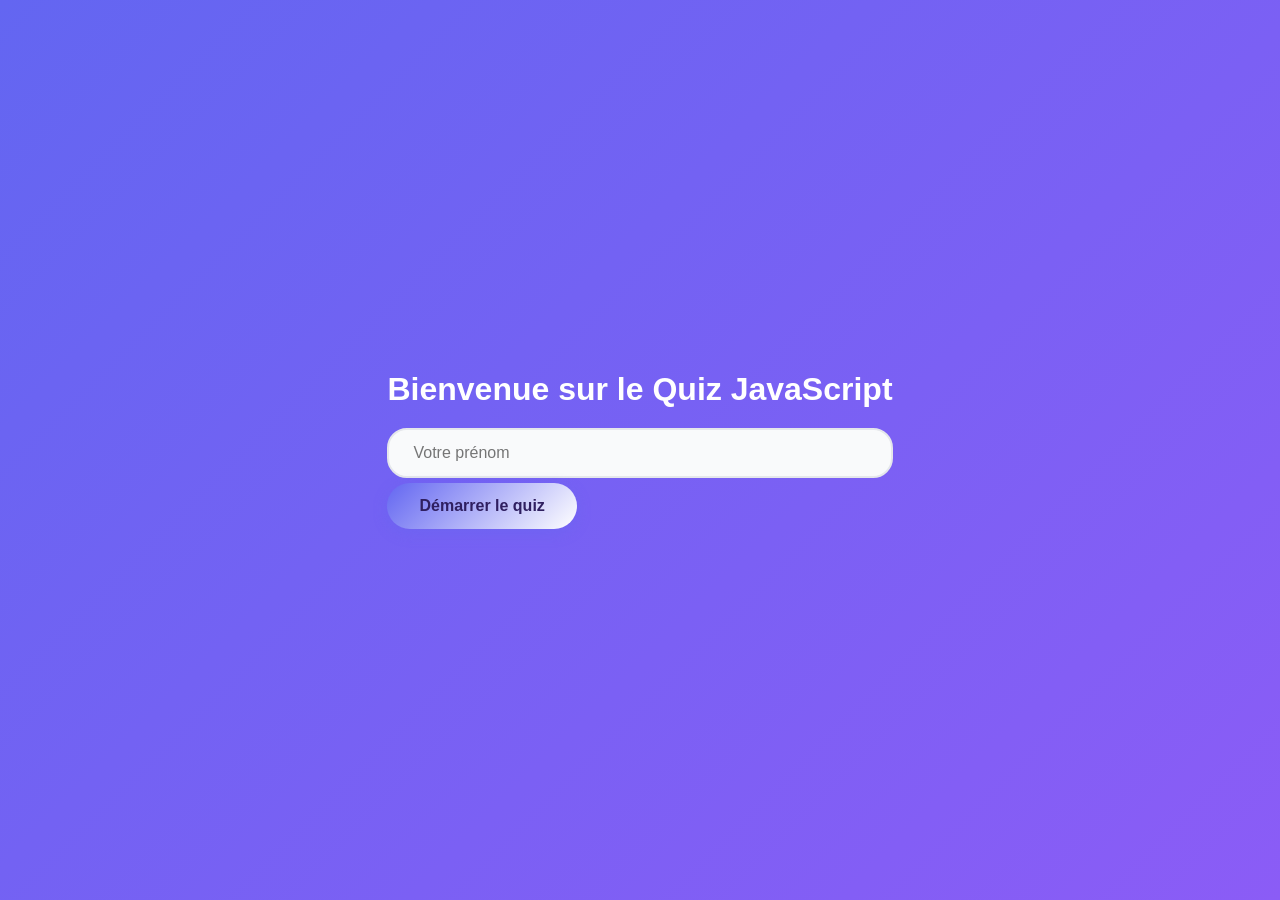
<file: ajax/index.html>
<!DOCTYPE html>
<html lang="fr">
<head>
  <meta charset="UTF-8">
  <meta name="viewport" content="width=device-width, initial-scale=1.0">
  <title>Quizz</title>
  <link rel="stylesheet" href="css/style.css">
</head>
<body>
  <div id="ecran-accueil">
    <h1>Bienvenue sur le Quiz JavaScript</h1>
    <form id="formJoueur">
        <input type="text" id="prenom" name="prenomJoueur" placeholder="Votre prénom">
        <button class="btn-principal" id="btn-demarrer" type="submit">Démarrer le quiz</button>
    </form>

  </div>

  <div id="ecran-quiz">
      <div id="quiz-container">
      <p id="question-texte"></p>
      <div id="propositions-container"></div>
        
      </div>
      <div id="score"></div>
  </div>


  <script src="js/fonction.jeu.js"></script>
  <script src="js/jeu.js"></script>
  
</body>
</html>
</file>
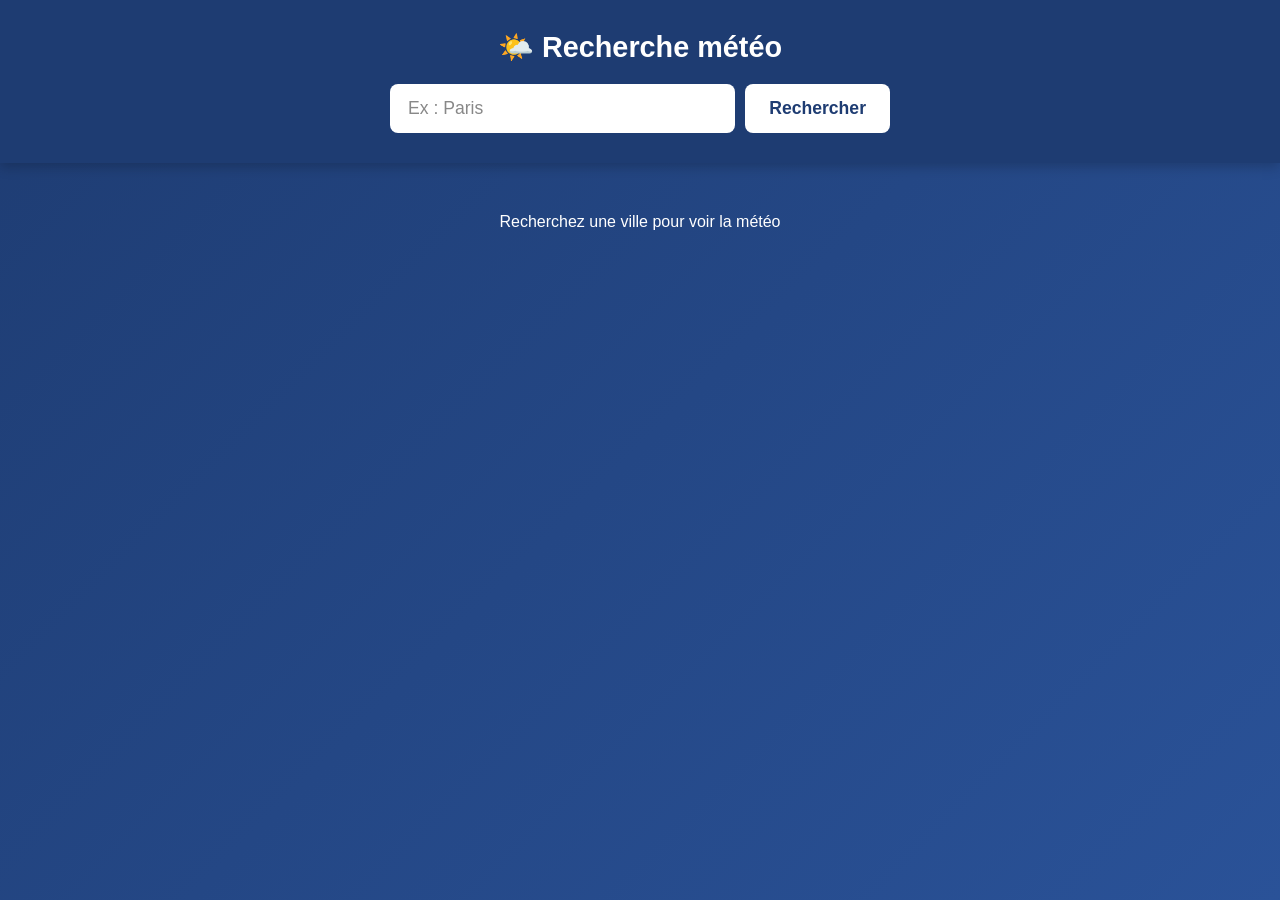
<file: api-meteo/index.html>
<!DOCTYPE html>
<html lang="fr">
<head>
  <meta charset="UTF-8">
  <title>Météo</title>
  <link rel="stylesheet" href="css/style.css">
</head>
<body>

  <header class="header">
    <h1>🌤️ Recherche météo</h1>
    <form id="formulaire-meteo">
      <input type="text" id="input-ville" name="ville" placeholder="Ex : Paris" required>
      <button type="submit">Rechercher</button>
    </form>
  </header>

  <main class="contenu">

    <div id="meteo-info">Recherchez une ville pour voir la météo</div>
    <div id="meteo-container"></div>
    
  </main>
  <script src="js/fonction.meteo.js"></script>
  <script src="js/meteo.js"></script>
</body>
</html>
</file>
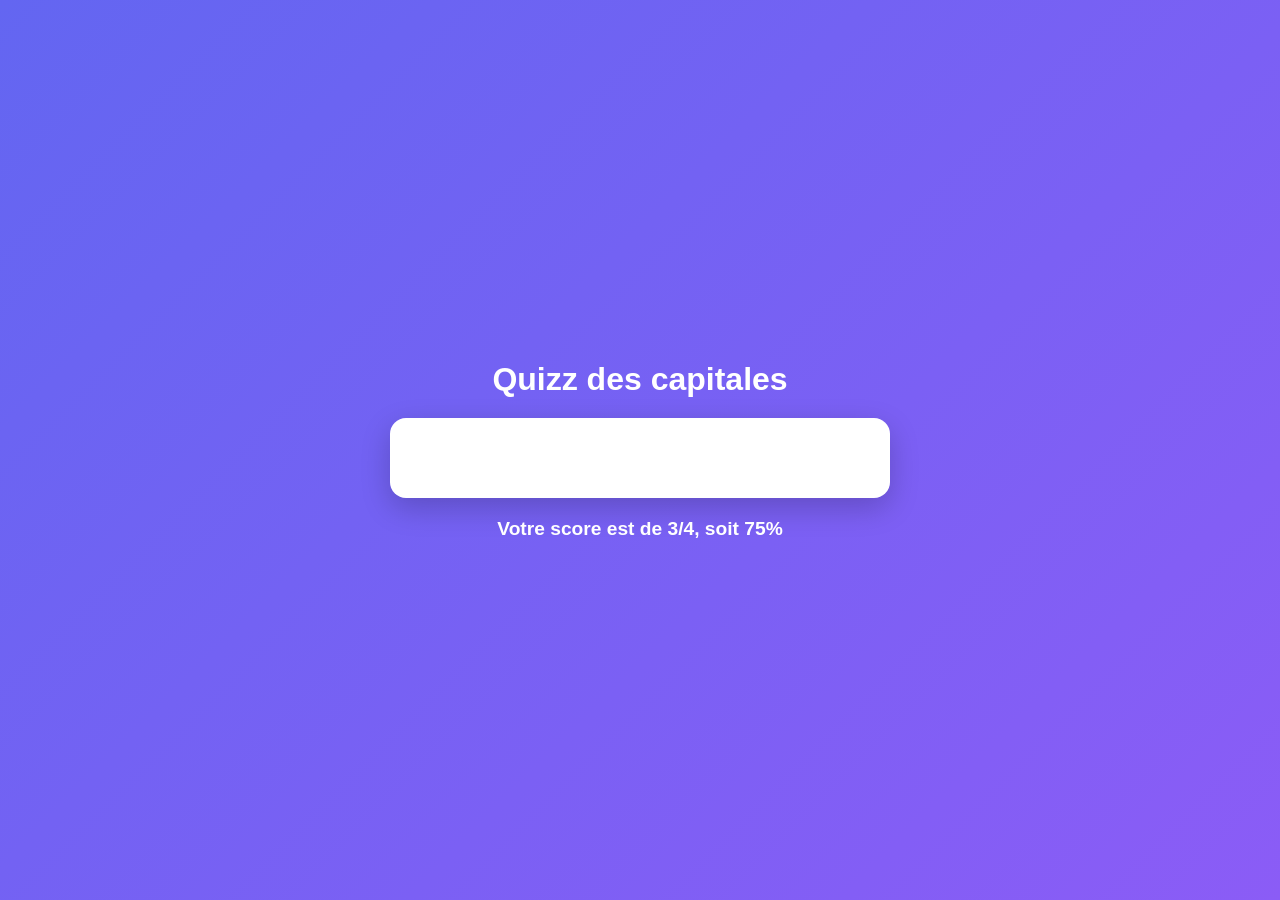
<file: dom/index.html>
<!DOCTYPE html>
<html lang="fr">
<head>
  <meta charset="UTF-8">
  <meta name="viewport" content="width=device-width, initial-scale=1.0">
  <title>Quizz</title>
  <link rel="stylesheet" href="css/style.css">
</head>
<body>
  <h1>Quizz des capitales</h1>
  <div id="quiz-container">
    <p id="question-texte"></p>
    <div id="propositions-container"></div>
    
  </div>
<div id="score"></div>

  <script src="js/fonction.jeu.js"></script>
  <script src="js/jeu.js"></script>
  
</body>
</html>
</file>
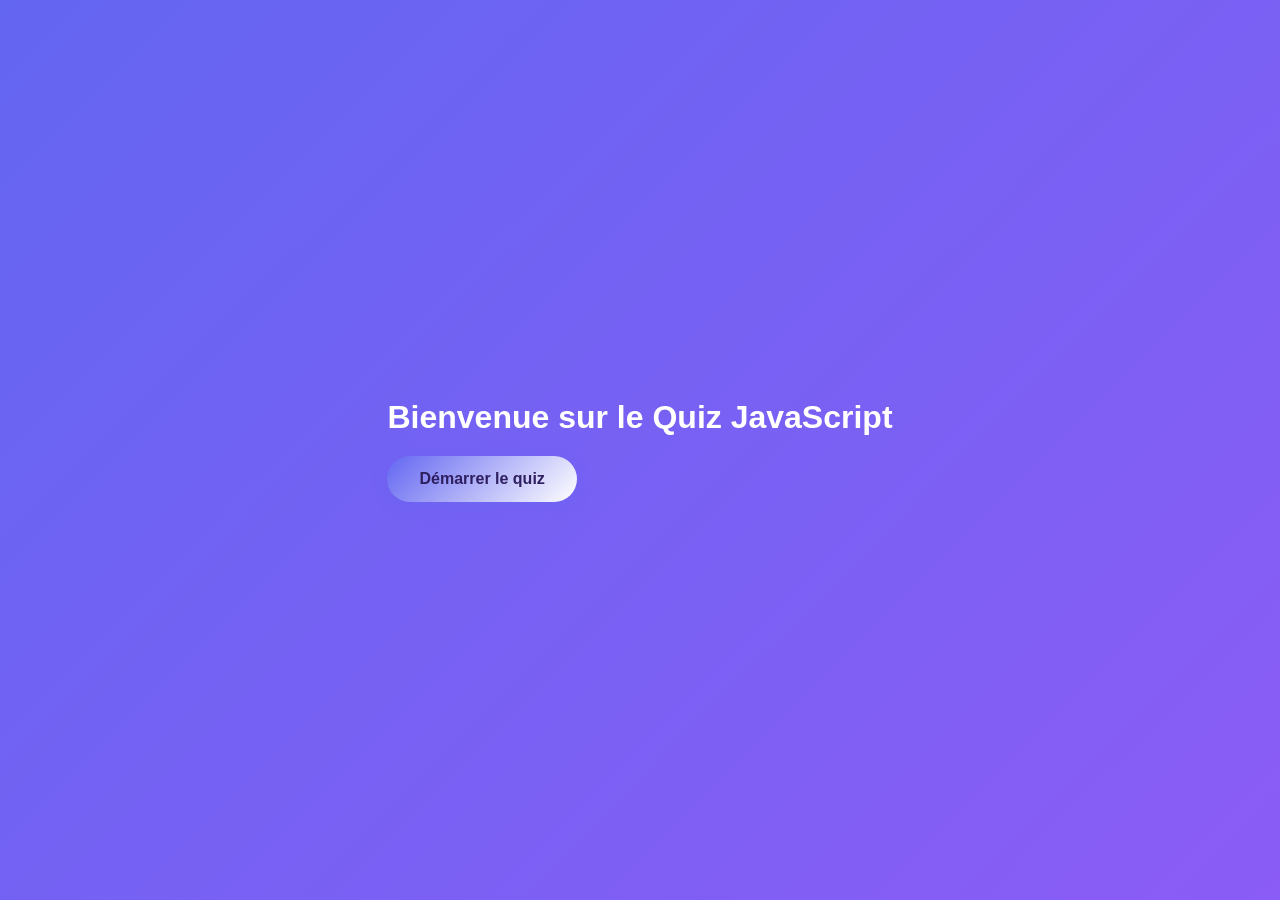
<file: evenements/index.html>
<!DOCTYPE html>
<html lang="fr">
<head>
  <meta charset="UTF-8">
  <meta name="viewport" content="width=device-width, initial-scale=1.0">
  <title>Quizz</title>
  <link rel="stylesheet" href="css/style.css">
</head>
<body>
 <div id="ecran-accueil">
    <h1>Bienvenue sur le Quiz JavaScript</h1>
    <button class="btn-principal" id="btn-demarrer">Démarrer le quiz</button>
  </div>

  <div id="ecran-quiz">
      <div id="quiz-container">
      <p id="question-texte"></p>
      <div id="propositions-container"></div>
        
      </div>
      <div id="score"></div>
  </div>


  <script src="js/fonction.jeu.js"></script>
  <script src="js/jeu.js"></script>
  
</body>
</html>
</file>
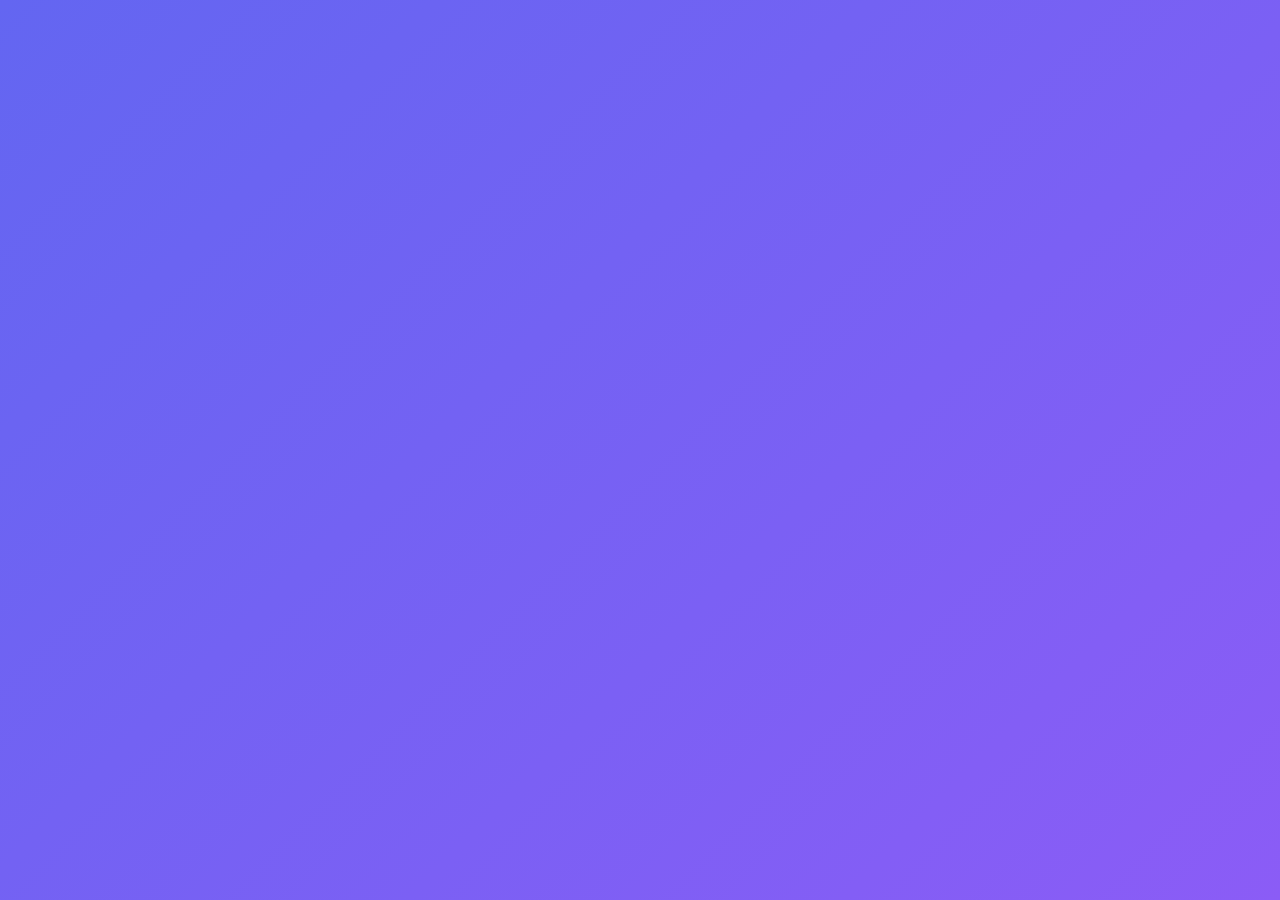
<file: fonctions/index.html>
<!DOCTYPE html>
<html lang="fr">
<head>
  <meta charset="UTF-8">
  <meta name="viewport" content="width=device-width, initial-scale=1.0">
  <title>Quizz</title>
  <link rel="stylesheet" href="css/style.css">
</head>
<body>
 


  <script src="js/fonction.jeu.js"></script>
  <script src="js/jeu.js"></script>
  
</body>
</html>
</file>
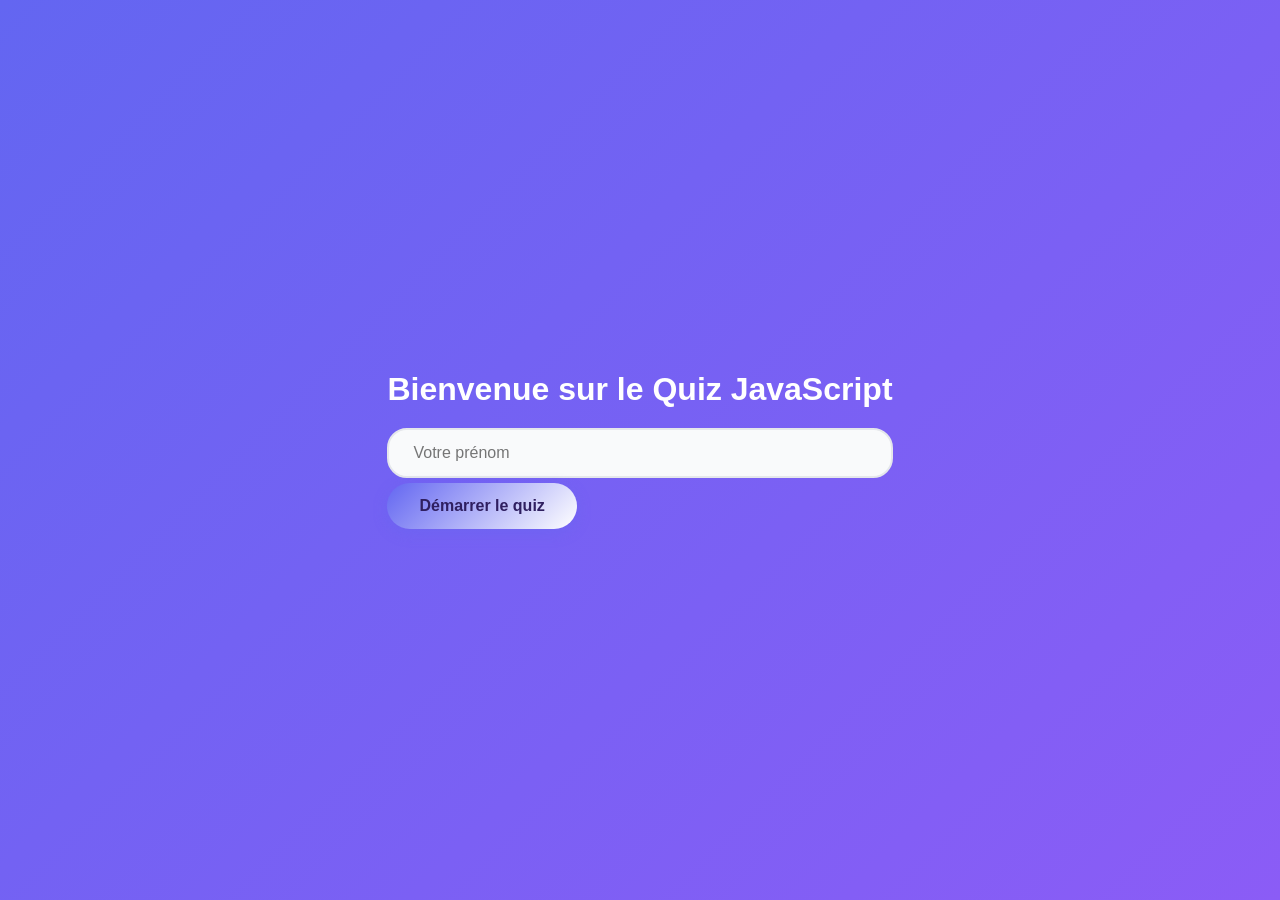
<file: formulaire/index.html>
<!DOCTYPE html>
<html lang="fr">
<head>
  <meta charset="UTF-8">
  <meta name="viewport" content="width=device-width, initial-scale=1.0">
  <title>Quizz</title>
  <link rel="stylesheet" href="css/style.css">
</head>
<body>
  <div id="ecran-accueil">
    <h1>Bienvenue sur le Quiz JavaScript</h1>
    <form id="formJoueur">
        <input type="text" id="prenom" name="prenomJoueur" placeholder="Votre prénom">
        <button class="btn-principal" id="btn-demarrer" type="submit">Démarrer le quiz</button>
    </form> 
  </div>

  <div id="ecran-quiz">
      
      <div id="quiz-container">
      <p id="question-texte"></p>
      <div id="propositions-container"></div>
        
      </div>
      <div id="score"></div>
  </div>


  <script src="js/fonction.jeu.js"></script>
  <script src="js/jeu.js"></script>
  
</body>
</html>
</file>
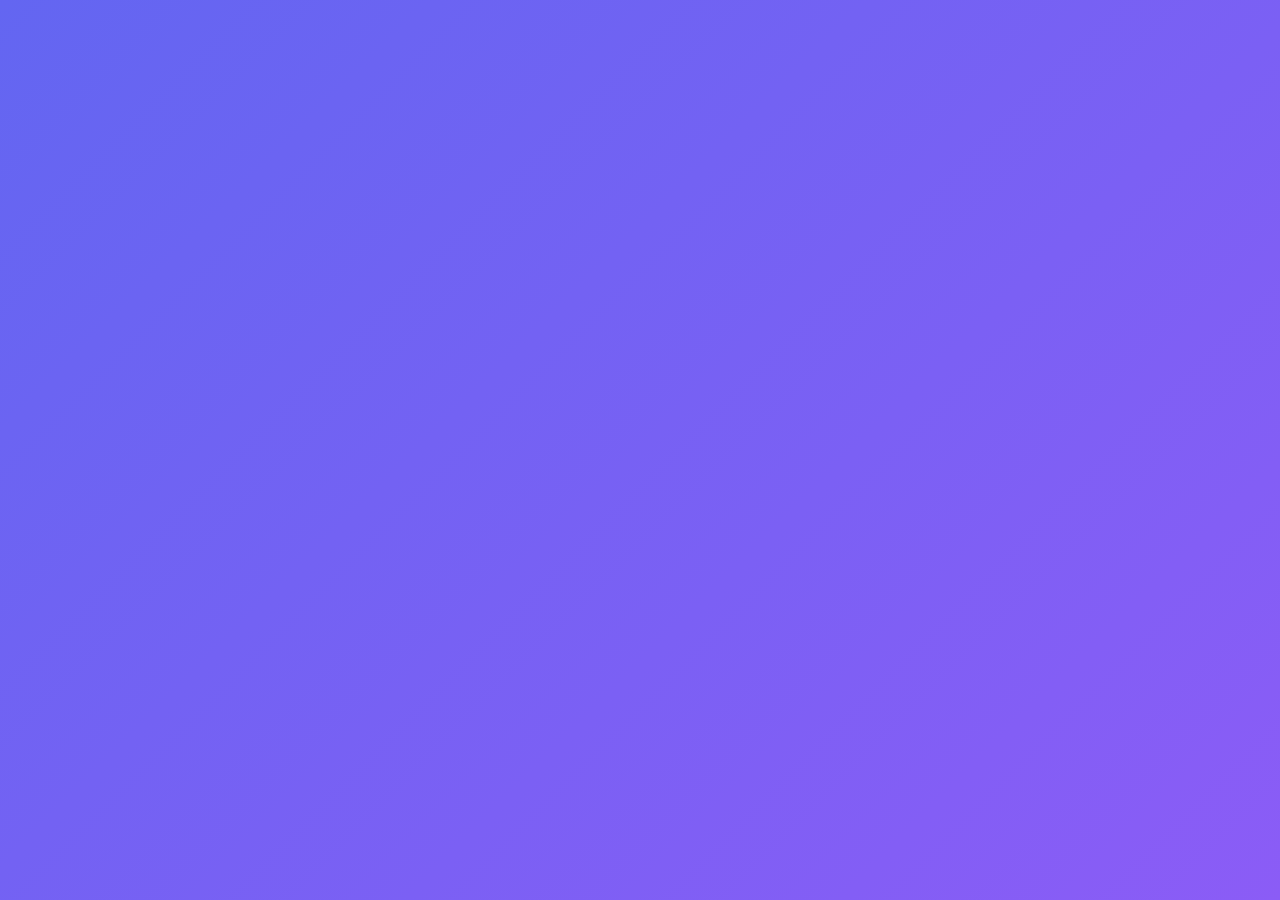
<file: operateur/index.html>
<!DOCTYPE html>
<html lang="fr">
<head>
  <meta charset="UTF-8">
  <meta name="viewport" content="width=device-width, initial-scale=1.0">
  <title>Quizz</title>
  <link rel="stylesheet" href="css/style.css">
</head>
<body>
  <div id="app">
</div>
  <script src="js/index.js"></script>
</body>
</html>
</file>
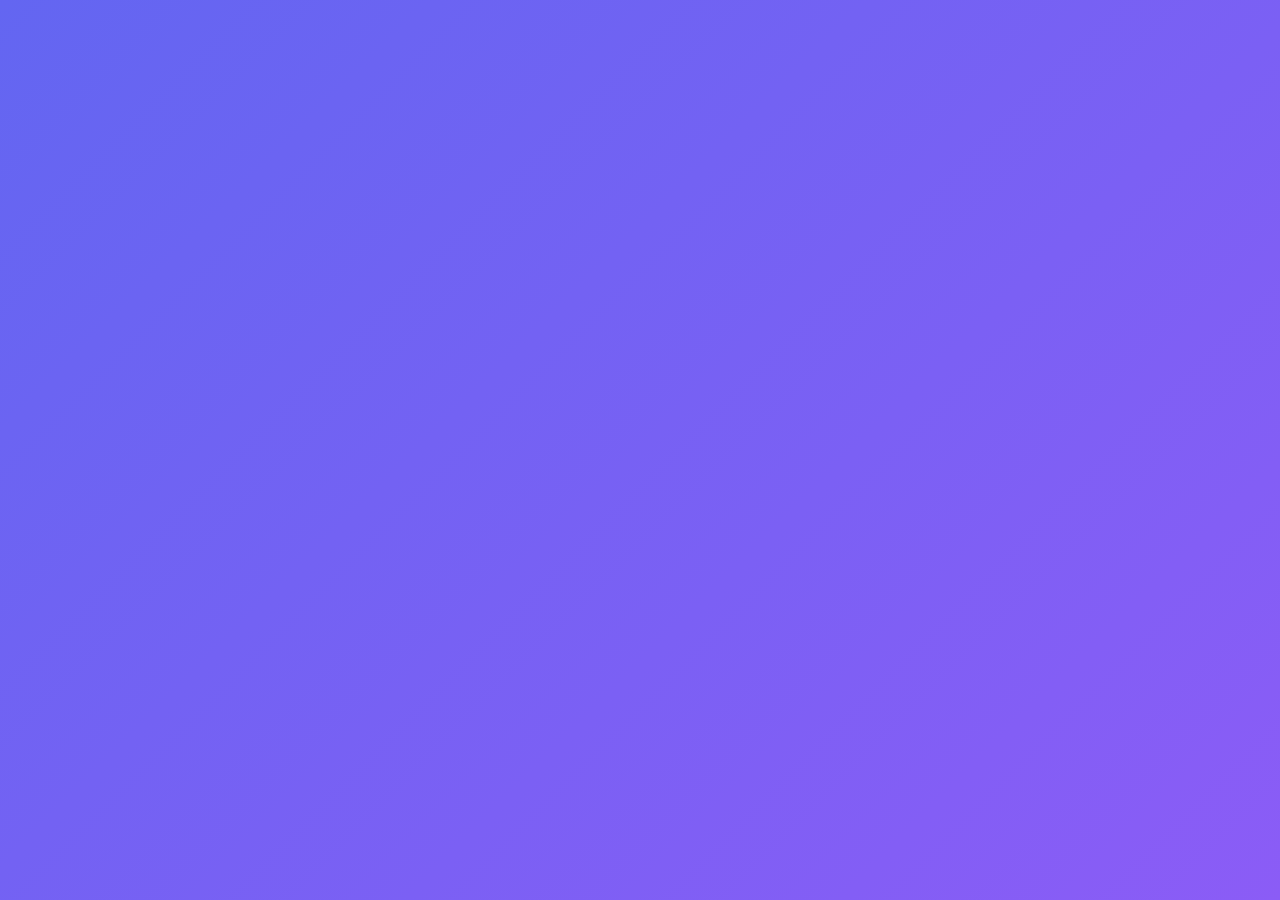
<file: portee-variables/index.html>
<!DOCTYPE html>
<html lang="fr">
<head>
  <meta charset="UTF-8">
  <meta name="viewport" content="width=device-width, initial-scale=1.0">
  <title>Quizz</title>
  <link rel="stylesheet" href="css/style.css">
</head>
<body>
 
  

  <script src="js/fonction.jeu.js"></script>
  <script src="js/jeu.js"></script>
  
</body>
</html>
</file>
<file: ajax/css/style.css>
/* css/style.css */

* {
  margin: 0;
  padding: 0;
  box-sizing: border-box;
}

body {
  font-family: 'Segoe UI', Arial, sans-serif;
  background: linear-gradient(135deg, #6366f1, #8b5cf6);
  min-height: 100vh;
  display: flex;
  justify-content: center;
  align-items: center;
  padding: 20px;
  flex-direction: column;
}

h1 {
  text-align: center;
  color: white;
  margin-bottom: 20px;
  font-size: 2rem;
}

#quiz-container {
  background: white;
  border-radius: 16px;
  box-shadow: 0 10px 30px rgba(0, 0, 0, 0.2);
  padding: 30px;
  max-width: 500px;
  width: 100%;
}

#question-texte {
  font-size: 1.4rem;
  color: #1f2937;
  margin-bottom: 20px;
  font-weight: 600;
}

#propositions-container {
  display: flex;
  flex-direction: column;
  gap: 12px;
}

.proposition-btn {
  padding: 14px 18px;
  font-size: 1rem;
  border: 2px solid #e5e7eb;
  border-radius: 10px;
  background: #f9fafb;
  cursor: pointer;
  text-align: left;
  transition: all 0.2s ease;
}

.proposition-btn:hover {
  background: #eef2ff;
  border-color: #6366f1;
}

/* Classes ajoutées dynamiquement en JS lors de la réponse */
.proposition-btn.correct {
  background: #d1fae5;
  border-color: #10b981;
  color: #065f46;
}

.proposition-btn.incorrect {
  background: #fee2e2;
  border-color: #ef4444;
  color: #991b1b;
}

.proposition-btn:disabled {
  cursor: not-allowed;
  opacity: 0.7;
}

#score {
  text-align: center;
  margin-top: 20px;
  font-size: 1.2rem;
  font-weight: bold;
  color: white;
}

#ecran-quiz {
    display: none;
}

/* Bouton principal arrondi */
.btn-principal {
  display: inline-block;
  padding: 14px 32px;
  font-size: 1rem;
  font-weight: 600;
  font-family: 'Segoe UI', Arial, sans-serif;
  color: #2f1f60;
  background: linear-gradient(135deg, #6366f1, white);
  border: none;
  border-radius: 50px; /* bien arrondi, façon "pilule" */
  cursor: pointer;
  box-shadow: 0 4px 14px rgba(99, 102, 241, 0.4);
  transition: all 0.25s ease;
}

.btn-principal:hover {
  transform: translateY(-2px);
  box-shadow: 0 6px 20px rgba(99, 102, 241, 0.55);
  filter: brightness(1.05);
}

.btn-principal:active {
  transform: translateY(0);
  box-shadow: 0 3px 10px rgba(99, 102, 241, 0.4);
}

.btn-principal:disabled {
  cursor: not-allowed;
  opacity: 0.6;
  transform: none;
  box-shadow: none;
}

input[type='text'] {
  width: 100%;
  padding: 14px 24px;
  font-size: 1rem;
  color: #1f2937;
  background: #f9fafb;
  border: 2px solid #e5e7eb;
  border-radius: 20px;
  outline: none;
  transition: all 0.2s ease;
  margin-bottom: 5px;
}

input[type='text']:focus {
  background: white;
  border-color: #6366f1;
  box-shadow: 0 0 0 4px rgba(99, 102, 241, 0.15);
}

#chargement {
  text-align: center;
  font-style: italic;
  color: #666;
  padding: 20px;
}

.btn-suivant {
  margin-top: 20px;
  padding: 12px 24px;
  background: #3b82f6;
  color: white;
  border: none;
  border-radius: 4px;
  font-size: 1rem;
  cursor: pointer;
  transition: background 0.3s;
}

.btn-suivant:hover {
  background: #2563eb;
}

.btn-recommencer {
  padding: 12px 32px;
  background: #10b981;
  color: white;
  border: none;
  border-radius: 4px;
  font-size: 1rem;
  cursor: pointer;
  transition: background 0.3s;
  margin-top: 20px;
}

.btn-recommencer:hover {
  background: #059669;
}
</file>
<file: api-meteo/css/style.css>
* {
  margin: 0;
  padding: 0;
  box-sizing: border-box;
}

body {
  font-family: 'Segoe UI', Arial, sans-serif;
  min-height: 100vh;
  background: linear-gradient(135deg, #1e3c72, #2a5298);
  padding: 0;
  color: white;
}

/* Bandeau du haut avec le formulaire */
.header {
  background-color: #1e3c72;
  padding: 30px 20px;
  text-align: center;
  box-shadow: 0 4px 12px rgba(0, 0, 0, 0.2);
}

.header h1 {
  color: #ffffff;
  font-size: 1.8rem;
  margin-bottom: 20px;
}

#formulaire-meteo {
  display: flex;
  gap: 10px;
  justify-content: center;
  max-width: 500px;
  margin: 0 auto;
}

#input-ville {
  flex: 1;
  padding: 14px 18px;
  border: none;
  border-radius: 8px;
  font-size: 1.1rem;
  outline: none;
  background-color: #ffffff;
  color: #1e3c72;
}

#input-ville::placeholder {
  color: #888;
}

#input-ville:focus {
  box-shadow: 0 0 0 3px rgba(255, 255, 255, 0.5);
}

#formulaire-meteo button {
  padding: 14px 24px;
  background-color: #ffffff;
  color: #1e3c72;
  border: none;
  border-radius: 8px;
  font-size: 1.1rem;
  font-weight: 700;
  cursor: pointer;
  transition: background-color 0.2s ease, transform 0.1s ease;
}

#formulaire-meteo button:hover {
  background-color: #e0e0e0;
}

#formulaire-meteo button:active {
  transform: scale(0.97);
}

/* Zone d'affichage résultat, en dessous */
.contenu {
  display: flex;
  justify-content: center;
  flex-direction: column;
  padding: 50px;
  align-items: center;
}

#meteo-info {
    padding-bottom: 2em;
}

#meteo-container {
  display: none;
  text-align: center;
  min-height: 150px;

  flex-direction: column;
  align-items: center;
  justify-content: center;
  animation: fadeIn 0.4s ease;
  background: rgba(255, 255, 255, 0.95);
  border-radius: 16px;
  padding: 30px;
  width: 100%;
  max-width: 420px;
  box-shadow: 0 20px 50px rgba(0, 0, 0, 0.3);
}

#meteo-container h2 {
  color: #1e3c72;
  font-size: 1.8rem;
  margin-bottom: 8px;
  text-transform: capitalize;
}

#meteo-container img {
  width: 100px;
  height: 100px;
  margin: 8px 0;
}

#meteo-container p {
  color: #444;
  font-size: 1.1rem;
  margin: 4px 0;
  text-transform: capitalize;
}

/* Message d'erreur */
.erreur {
  color: #c0392b;
  background-color: #fdecea;
  border: 1px solid #f5b7b1;
  padding: 14px 18px;
  border-radius: 8px;
  font-weight: 500;
  animation: shake 0.3s ease;
}

/* Animations */
@keyframes fadeIn {
  from { opacity: 0; transform: translateY(10px); }
  to { opacity: 1; transform: translateY(0); }
}

@keyframes shake {
  0%, 100% { transform: translateX(0); }
  25% { transform: translateX(-6px); }
  75% { transform: translateX(6px); }
}

/* Responsive */
@media (max-width: 480px) {
  #formulaire-meteo {
    flex-direction: column;
  }

  .header h1 {
    font-size: 1.4rem;
  }
}
</file>
<file: dom/css/style.css>
/* css/style.css */

* {
  margin: 0;
  padding: 0;
  box-sizing: border-box;
}

body {
  font-family: 'Segoe UI', Arial, sans-serif;
  background: linear-gradient(135deg, #6366f1, #8b5cf6);
  min-height: 100vh;
  display: flex;
  justify-content: center;
  align-items: center;
  padding: 20px;
  flex-direction: column;
}

h1 {
  text-align: center;
  color: white;
  margin-bottom: 20px;
  font-size: 2rem;
}

#quiz-container {
  background: white;
  border-radius: 16px;
  box-shadow: 0 10px 30px rgba(0, 0, 0, 0.2);
  padding: 30px;
  max-width: 500px;
  width: 100%;
}

#question-texte {
  font-size: 1.4rem;
  color: #1f2937;
  margin-bottom: 20px;
  font-weight: 600;
}

#propositions-container {
  display: flex;
  flex-direction: column;
  gap: 12px;
}

.proposition-btn {
  padding: 14px 18px;
  font-size: 1rem;
  border: 2px solid #e5e7eb;
  border-radius: 10px;
  background: #f9fafb;
  cursor: pointer;
  text-align: left;
  transition: all 0.2s ease;
}

.proposition-btn:hover {
  background: #eef2ff;
  border-color: #6366f1;
}

/* Classes ajoutées dynamiquement en JS lors de la réponse */
.proposition-btn.correct {
  background: #d1fae5;
  border-color: #10b981;
  color: #065f46;
}

.proposition-btn.incorrect {
  background: #fee2e2;
  border-color: #ef4444;
  color: #991b1b;
}

.proposition-btn:disabled {
  cursor: not-allowed;
  opacity: 0.7;
}

#score {
  text-align: center;
  margin-top: 20px;
  font-size: 1.2rem;
  font-weight: bold;
  color: white;
}

#ecran-quiz {
    display: none;
}

/* Bouton principal arrondi */
.btn-principal {
  display: inline-block;
  padding: 14px 32px;
  font-size: 1rem;
  font-weight: 600;
  font-family: 'Segoe UI', Arial, sans-serif;
  color: #2f1f60;
  background: linear-gradient(135deg, #6366f1, white);
  border: none;
  border-radius: 50px; /* bien arrondi, façon "pilule" */
  cursor: pointer;
  box-shadow: 0 4px 14px rgba(99, 102, 241, 0.4);
  transition: all 0.25s ease;
}

.btn-principal:hover {
  transform: translateY(-2px);
  box-shadow: 0 6px 20px rgba(99, 102, 241, 0.55);
  filter: brightness(1.05);
}

.btn-principal:active {
  transform: translateY(0);
  box-shadow: 0 3px 10px rgba(99, 102, 241, 0.4);
}

.btn-principal:disabled {
  cursor: not-allowed;
  opacity: 0.6;
  transform: none;
  box-shadow: none;
}

input[type='text'] {
  width: 100%;
  padding: 14px 24px;
  font-size: 1rem;
  color: #1f2937;
  background: #f9fafb;
  border: 2px solid #e5e7eb;
  border-radius: 20px;
  outline: none;
  transition: all 0.2s ease;
  margin-bottom: 5px;
}

input[type='text']:focus {
  background: white;
  border-color: #6366f1;
  box-shadow: 0 0 0 4px rgba(99, 102, 241, 0.15);
}

#chargement {
  text-align: center;
  font-style: italic;
  color: #666;
  padding: 20px;
}

.btn-suivant {
  margin-top: 20px;
  padding: 12px 24px;
  background: #3b82f6;
  color: white;
  border: none;
  border-radius: 4px;
  font-size: 1rem;
  cursor: pointer;
  transition: background 0.3s;
}

.btn-suivant:hover {
  background: #2563eb;
}

.btn-recommencer {
  padding: 12px 32px;
  background: #10b981;
  color: white;
  border: none;
  border-radius: 4px;
  font-size: 1rem;
  cursor: pointer;
  transition: background 0.3s;
  margin-top: 20px;
}

.btn-recommencer:hover {
  background: #059669;
}
</file>
<file: evenements/css/style.css>
/* css/style.css */

* {
  margin: 0;
  padding: 0;
  box-sizing: border-box;
}

body {
  font-family: 'Segoe UI', Arial, sans-serif;
  background: linear-gradient(135deg, #6366f1, #8b5cf6);
  min-height: 100vh;
  display: flex;
  justify-content: center;
  align-items: center;
  padding: 20px;
  flex-direction: column;
}

h1 {
  text-align: center;
  color: white;
  margin-bottom: 20px;
  font-size: 2rem;
}

#quiz-container {
  background: white;
  border-radius: 16px;
  box-shadow: 0 10px 30px rgba(0, 0, 0, 0.2);
  padding: 30px;
  max-width: 500px;
  width: 100%;
}

#question-texte {
  font-size: 1.4rem;
  color: #1f2937;
  margin-bottom: 20px;
  font-weight: 600;
}

#propositions-container {
  display: flex;
  flex-direction: column;
  gap: 12px;
}

.proposition-btn {
  padding: 14px 18px;
  font-size: 1rem;
  border: 2px solid #e5e7eb;
  border-radius: 10px;
  background: #f9fafb;
  cursor: pointer;
  text-align: left;
  transition: all 0.2s ease;
}

.proposition-btn:hover {
  background: #eef2ff;
  border-color: #6366f1;
}

/* Classes ajoutées dynamiquement en JS lors de la réponse */
.proposition-btn.correct {
  background: #d1fae5;
  border-color: #10b981;
  color: #065f46;
}

.proposition-btn.incorrect {
  background: #fee2e2;
  border-color: #ef4444;
  color: #991b1b;
}

.proposition-btn:disabled {
  cursor: not-allowed;
  opacity: 0.7;
}

#score {
  text-align: center;
  margin-top: 20px;
  font-size: 1.2rem;
  font-weight: bold;
  color: white;
}

#ecran-quiz {
    display: none;
}

/* Bouton principal arrondi */
.btn-principal {
  display: inline-block;
  padding: 14px 32px;
  font-size: 1rem;
  font-weight: 600;
  font-family: 'Segoe UI', Arial, sans-serif;
  color: #2f1f60;
  background: linear-gradient(135deg, #6366f1, white);
  border: none;
  border-radius: 50px; /* bien arrondi, façon "pilule" */
  cursor: pointer;
  box-shadow: 0 4px 14px rgba(99, 102, 241, 0.4);
  transition: all 0.25s ease;
}

.btn-principal:hover {
  transform: translateY(-2px);
  box-shadow: 0 6px 20px rgba(99, 102, 241, 0.55);
  filter: brightness(1.05);
}

.btn-principal:active {
  transform: translateY(0);
  box-shadow: 0 3px 10px rgba(99, 102, 241, 0.4);
}

.btn-principal:disabled {
  cursor: not-allowed;
  opacity: 0.6;
  transform: none;
  box-shadow: none;
}

input[type='text'] {
  width: 100%;
  padding: 14px 24px;
  font-size: 1rem;
  color: #1f2937;
  background: #f9fafb;
  border: 2px solid #e5e7eb;
  border-radius: 20px;
  outline: none;
  transition: all 0.2s ease;
  margin-bottom: 5px;
}

input[type='text']:focus {
  background: white;
  border-color: #6366f1;
  box-shadow: 0 0 0 4px rgba(99, 102, 241, 0.15);
}

#chargement {
  text-align: center;
  font-style: italic;
  color: #666;
  padding: 20px;
}

.btn-suivant {
  margin-top: 20px;
  padding: 12px 24px;
  background: #3b82f6;
  color: white;
  border: none;
  border-radius: 4px;
  font-size: 1rem;
  cursor: pointer;
  transition: background 0.3s;
}

.btn-suivant:hover {
  background: #2563eb;
}

.btn-recommencer {
  padding: 12px 32px;
  background: #10b981;
  color: white;
  border: none;
  border-radius: 4px;
  font-size: 1rem;
  cursor: pointer;
  transition: background 0.3s;
  margin-top: 20px;
}

.btn-recommencer:hover {
  background: #059669;
}
</file>
<file: fonctions/css/style.css>
/* css/style.css */

* {
  margin: 0;
  padding: 0;
  box-sizing: border-box;
}

body {
  font-family: 'Segoe UI', Arial, sans-serif;
  background: linear-gradient(135deg, #6366f1, #8b5cf6);
  min-height: 100vh;
  display: flex;
  justify-content: center;
  align-items: center;
  padding: 20px;
  flex-direction: column;
}

h1 {
  text-align: center;
  color: white;
  margin-bottom: 20px;
  font-size: 2rem;
}

#quiz-container {
  background: white;
  border-radius: 16px;
  box-shadow: 0 10px 30px rgba(0, 0, 0, 0.2);
  padding: 30px;
  max-width: 500px;
  width: 100%;
}

#question-texte {
  font-size: 1.4rem;
  color: #1f2937;
  margin-bottom: 20px;
  font-weight: 600;
}

#propositions-container {
  display: flex;
  flex-direction: column;
  gap: 12px;
}

.proposition-btn {
  padding: 14px 18px;
  font-size: 1rem;
  border: 2px solid #e5e7eb;
  border-radius: 10px;
  background: #f9fafb;
  cursor: pointer;
  text-align: left;
  transition: all 0.2s ease;
}

.proposition-btn:hover {
  background: #eef2ff;
  border-color: #6366f1;
}

/* Classes ajoutées dynamiquement en JS lors de la réponse */
.proposition-btn.correct {
  background: #d1fae5;
  border-color: #10b981;
  color: #065f46;
}

.proposition-btn.incorrect {
  background: #fee2e2;
  border-color: #ef4444;
  color: #991b1b;
}

.proposition-btn:disabled {
  cursor: not-allowed;
  opacity: 0.7;
}

#score {
  text-align: center;
  margin-top: 20px;
  font-size: 1.2rem;
  font-weight: bold;
  color: white;
}

#ecran-quiz {
    display: none;
}

/* Bouton principal arrondi */
.btn-principal {
  display: inline-block;
  padding: 14px 32px;
  font-size: 1rem;
  font-weight: 600;
  font-family: 'Segoe UI', Arial, sans-serif;
  color: #2f1f60;
  background: linear-gradient(135deg, #6366f1, white);
  border: none;
  border-radius: 50px; /* bien arrondi, façon "pilule" */
  cursor: pointer;
  box-shadow: 0 4px 14px rgba(99, 102, 241, 0.4);
  transition: all 0.25s ease;
}

.btn-principal:hover {
  transform: translateY(-2px);
  box-shadow: 0 6px 20px rgba(99, 102, 241, 0.55);
  filter: brightness(1.05);
}

.btn-principal:active {
  transform: translateY(0);
  box-shadow: 0 3px 10px rgba(99, 102, 241, 0.4);
}

.btn-principal:disabled {
  cursor: not-allowed;
  opacity: 0.6;
  transform: none;
  box-shadow: none;
}

input[type='text'] {
  width: 100%;
  padding: 14px 24px;
  font-size: 1rem;
  color: #1f2937;
  background: #f9fafb;
  border: 2px solid #e5e7eb;
  border-radius: 20px;
  outline: none;
  transition: all 0.2s ease;
  margin-bottom: 5px;
}

input[type='text']:focus {
  background: white;
  border-color: #6366f1;
  box-shadow: 0 0 0 4px rgba(99, 102, 241, 0.15);
}

#chargement {
  text-align: center;
  font-style: italic;
  color: #666;
  padding: 20px;
}

.btn-suivant {
  margin-top: 20px;
  padding: 12px 24px;
  background: #3b82f6;
  color: white;
  border: none;
  border-radius: 4px;
  font-size: 1rem;
  cursor: pointer;
  transition: background 0.3s;
}

.btn-suivant:hover {
  background: #2563eb;
}

.btn-recommencer {
  padding: 12px 32px;
  background: #10b981;
  color: white;
  border: none;
  border-radius: 4px;
  font-size: 1rem;
  cursor: pointer;
  transition: background 0.3s;
  margin-top: 20px;
}

.btn-recommencer:hover {
  background: #059669;
}
</file>
<file: formulaire/css/style.css>
/* css/style.css */

* {
  margin: 0;
  padding: 0;
  box-sizing: border-box;
}

body {
  font-family: 'Segoe UI', Arial, sans-serif;
  background: linear-gradient(135deg, #6366f1, #8b5cf6);
  min-height: 100vh;
  display: flex;
  justify-content: center;
  align-items: center;
  padding: 20px;
  flex-direction: column;
}

h1 {
  text-align: center;
  color: white;
  margin-bottom: 20px;
  font-size: 2rem;
}

#quiz-container {
  background: white;
  border-radius: 16px;
  box-shadow: 0 10px 30px rgba(0, 0, 0, 0.2);
  padding: 30px;
  max-width: 500px;
  width: 100%;
}

#question-texte {
  font-size: 1.4rem;
  color: #1f2937;
  margin-bottom: 20px;
  font-weight: 600;
}

#propositions-container {
  display: flex;
  flex-direction: column;
  gap: 12px;
}

.proposition-btn {
  padding: 14px 18px;
  font-size: 1rem;
  border: 2px solid #e5e7eb;
  border-radius: 10px;
  background: #f9fafb;
  cursor: pointer;
  text-align: left;
  transition: all 0.2s ease;
}

.proposition-btn:hover {
  background: #eef2ff;
  border-color: #6366f1;
}

/* Classes ajoutées dynamiquement en JS lors de la réponse */
.proposition-btn.correct {
  background: #d1fae5;
  border-color: #10b981;
  color: #065f46;
}

.proposition-btn.incorrect {
  background: #fee2e2;
  border-color: #ef4444;
  color: #991b1b;
}

.proposition-btn:disabled {
  cursor: not-allowed;
  opacity: 0.7;
}

#score {
  text-align: center;
  margin-top: 20px;
  font-size: 1.2rem;
  font-weight: bold;
  color: white;
}

#ecran-quiz {
    display: none;
}

/* Bouton principal arrondi */
.btn-principal {
  display: inline-block;
  padding: 14px 32px;
  font-size: 1rem;
  font-weight: 600;
  font-family: 'Segoe UI', Arial, sans-serif;
  color: #2f1f60;
  background: linear-gradient(135deg, #6366f1, white);
  border: none;
  border-radius: 50px; /* bien arrondi, façon "pilule" */
  cursor: pointer;
  box-shadow: 0 4px 14px rgba(99, 102, 241, 0.4);
  transition: all 0.25s ease;
}

.btn-principal:hover {
  transform: translateY(-2px);
  box-shadow: 0 6px 20px rgba(99, 102, 241, 0.55);
  filter: brightness(1.05);
}

.btn-principal:active {
  transform: translateY(0);
  box-shadow: 0 3px 10px rgba(99, 102, 241, 0.4);
}

.btn-principal:disabled {
  cursor: not-allowed;
  opacity: 0.6;
  transform: none;
  box-shadow: none;
}

input[type='text'] {
  width: 100%;
  padding: 14px 24px;
  font-size: 1rem;
  color: #1f2937;
  background: #f9fafb;
  border: 2px solid #e5e7eb;
  border-radius: 20px;
  outline: none;
  transition: all 0.2s ease;
  margin-bottom: 5px;
}

input[type='text']:focus {
  background: white;
  border-color: #6366f1;
  box-shadow: 0 0 0 4px rgba(99, 102, 241, 0.15);
}

#chargement {
  text-align: center;
  font-style: italic;
  color: #666;
  padding: 20px;
}

.btn-suivant {
  margin-top: 20px;
  padding: 12px 24px;
  background: #3b82f6;
  color: white;
  border: none;
  border-radius: 4px;
  font-size: 1rem;
  cursor: pointer;
  transition: background 0.3s;
}

.btn-suivant:hover {
  background: #2563eb;
}

.btn-recommencer {
  padding: 12px 32px;
  background: #10b981;
  color: white;
  border: none;
  border-radius: 4px;
  font-size: 1rem;
  cursor: pointer;
  transition: background 0.3s;
  margin-top: 20px;
}

.btn-recommencer:hover {
  background: #059669;
}
</file>
<file: operateur/css/style.css>
/* css/style.css */

* {
  margin: 0;
  padding: 0;
  box-sizing: border-box;
}

body {
  font-family: 'Segoe UI', Arial, sans-serif;
  background: linear-gradient(135deg, #6366f1, #8b5cf6);
  min-height: 100vh;
  display: flex;
  justify-content: center;
  align-items: center;
  padding: 20px;
  flex-direction: column;
}

h1 {
  text-align: center;
  color: white;
  margin-bottom: 20px;
  font-size: 2rem;
}

#quiz-container {
  background: white;
  border-radius: 16px;
  box-shadow: 0 10px 30px rgba(0, 0, 0, 0.2);
  padding: 30px;
  max-width: 500px;
  width: 100%;
}

#question-texte {
  font-size: 1.4rem;
  color: #1f2937;
  margin-bottom: 20px;
  font-weight: 600;
}

#propositions-container {
  display: flex;
  flex-direction: column;
  gap: 12px;
}

.proposition-btn {
  padding: 14px 18px;
  font-size: 1rem;
  border: 2px solid #e5e7eb;
  border-radius: 10px;
  background: #f9fafb;
  cursor: pointer;
  text-align: left;
  transition: all 0.2s ease;
}

.proposition-btn:hover {
  background: #eef2ff;
  border-color: #6366f1;
}

/* Classes ajoutées dynamiquement en JS lors de la réponse */
.proposition-btn.correct {
  background: #d1fae5;
  border-color: #10b981;
  color: #065f46;
}

.proposition-btn.incorrect {
  background: #fee2e2;
  border-color: #ef4444;
  color: #991b1b;
}

.proposition-btn:disabled {
  cursor: not-allowed;
  opacity: 0.7;
}

#score {
  text-align: center;
  margin-top: 20px;
  font-size: 1.2rem;
  font-weight: bold;
  color: white;
}

#ecran-quiz {
    display: none;
}

/* Bouton principal arrondi */
.btn-principal {
  display: inline-block;
  padding: 14px 32px;
  font-size: 1rem;
  font-weight: 600;
  font-family: 'Segoe UI', Arial, sans-serif;
  color: #2f1f60;
  background: linear-gradient(135deg, #6366f1, white);
  border: none;
  border-radius: 50px; /* bien arrondi, façon "pilule" */
  cursor: pointer;
  box-shadow: 0 4px 14px rgba(99, 102, 241, 0.4);
  transition: all 0.25s ease;
}

.btn-principal:hover {
  transform: translateY(-2px);
  box-shadow: 0 6px 20px rgba(99, 102, 241, 0.55);
  filter: brightness(1.05);
}

.btn-principal:active {
  transform: translateY(0);
  box-shadow: 0 3px 10px rgba(99, 102, 241, 0.4);
}

.btn-principal:disabled {
  cursor: not-allowed;
  opacity: 0.6;
  transform: none;
  box-shadow: none;
}

input[type='text'] {
  width: 100%;
  padding: 14px 24px;
  font-size: 1rem;
  color: #1f2937;
  background: #f9fafb;
  border: 2px solid #e5e7eb;
  border-radius: 20px;
  outline: none;
  transition: all 0.2s ease;
  margin-bottom: 5px;
}

input[type='text']:focus {
  background: white;
  border-color: #6366f1;
  box-shadow: 0 0 0 4px rgba(99, 102, 241, 0.15);
}

#chargement {
  text-align: center;
  font-style: italic;
  color: #666;
  padding: 20px;
}

.btn-suivant {
  margin-top: 20px;
  padding: 12px 24px;
  background: #3b82f6;
  color: white;
  border: none;
  border-radius: 4px;
  font-size: 1rem;
  cursor: pointer;
  transition: background 0.3s;
}

.btn-suivant:hover {
  background: #2563eb;
}

.btn-recommencer {
  padding: 12px 32px;
  background: #10b981;
  color: white;
  border: none;
  border-radius: 4px;
  font-size: 1rem;
  cursor: pointer;
  transition: background 0.3s;
  margin-top: 20px;
}

.btn-recommencer:hover {
  background: #059669;
}
</file>
<file: portee-variables/css/style.css>
/* css/style.css */

* {
  margin: 0;
  padding: 0;
  box-sizing: border-box;
}

body {
  font-family: 'Segoe UI', Arial, sans-serif;
  background: linear-gradient(135deg, #6366f1, #8b5cf6);
  min-height: 100vh;
  display: flex;
  justify-content: center;
  align-items: center;
  padding: 20px;
  flex-direction: column;
}

h1 {
  text-align: center;
  color: white;
  margin-bottom: 20px;
  font-size: 2rem;
}

#quiz-container {
  background: white;
  border-radius: 16px;
  box-shadow: 0 10px 30px rgba(0, 0, 0, 0.2);
  padding: 30px;
  max-width: 500px;
  width: 100%;
}

#question-texte {
  font-size: 1.4rem;
  color: #1f2937;
  margin-bottom: 20px;
  font-weight: 600;
}

#propositions-container {
  display: flex;
  flex-direction: column;
  gap: 12px;
}

.proposition-btn {
  padding: 14px 18px;
  font-size: 1rem;
  border: 2px solid #e5e7eb;
  border-radius: 10px;
  background: #f9fafb;
  cursor: pointer;
  text-align: left;
  transition: all 0.2s ease;
}

.proposition-btn:hover {
  background: #eef2ff;
  border-color: #6366f1;
}

/* Classes ajoutées dynamiquement en JS lors de la réponse */
.proposition-btn.correct {
  background: #d1fae5;
  border-color: #10b981;
  color: #065f46;
}

.proposition-btn.incorrect {
  background: #fee2e2;
  border-color: #ef4444;
  color: #991b1b;
}

.proposition-btn:disabled {
  cursor: not-allowed;
  opacity: 0.7;
}

#score {
  text-align: center;
  margin-top: 20px;
  font-size: 1.2rem;
  font-weight: bold;
  color: white;
}

#ecran-quiz {
    display: none;
}

/* Bouton principal arrondi */
.btn-principal {
  display: inline-block;
  padding: 14px 32px;
  font-size: 1rem;
  font-weight: 600;
  font-family: 'Segoe UI', Arial, sans-serif;
  color: #2f1f60;
  background: linear-gradient(135deg, #6366f1, white);
  border: none;
  border-radius: 50px; /* bien arrondi, façon "pilule" */
  cursor: pointer;
  box-shadow: 0 4px 14px rgba(99, 102, 241, 0.4);
  transition: all 0.25s ease;
}

.btn-principal:hover {
  transform: translateY(-2px);
  box-shadow: 0 6px 20px rgba(99, 102, 241, 0.55);
  filter: brightness(1.05);
}

.btn-principal:active {
  transform: translateY(0);
  box-shadow: 0 3px 10px rgba(99, 102, 241, 0.4);
}

.btn-principal:disabled {
  cursor: not-allowed;
  opacity: 0.6;
  transform: none;
  box-shadow: none;
}

input[type='text'] {
  width: 100%;
  padding: 14px 24px;
  font-size: 1rem;
  color: #1f2937;
  background: #f9fafb;
  border: 2px solid #e5e7eb;
  border-radius: 20px;
  outline: none;
  transition: all 0.2s ease;
  margin-bottom: 5px;
}

input[type='text']:focus {
  background: white;
  border-color: #6366f1;
  box-shadow: 0 0 0 4px rgba(99, 102, 241, 0.15);
}

#chargement {
  text-align: center;
  font-style: italic;
  color: #666;
  padding: 20px;
}

.btn-suivant {
  margin-top: 20px;
  padding: 12px 24px;
  background: #3b82f6;
  color: white;
  border: none;
  border-radius: 4px;
  font-size: 1rem;
  cursor: pointer;
  transition: background 0.3s;
}

.btn-suivant:hover {
  background: #2563eb;
}

.btn-recommencer {
  padding: 12px 32px;
  background: #10b981;
  color: white;
  border: none;
  border-radius: 4px;
  font-size: 1rem;
  cursor: pointer;
  transition: background 0.3s;
  margin-top: 20px;
}

.btn-recommencer:hover {
  background: #059669;
}
</file>
